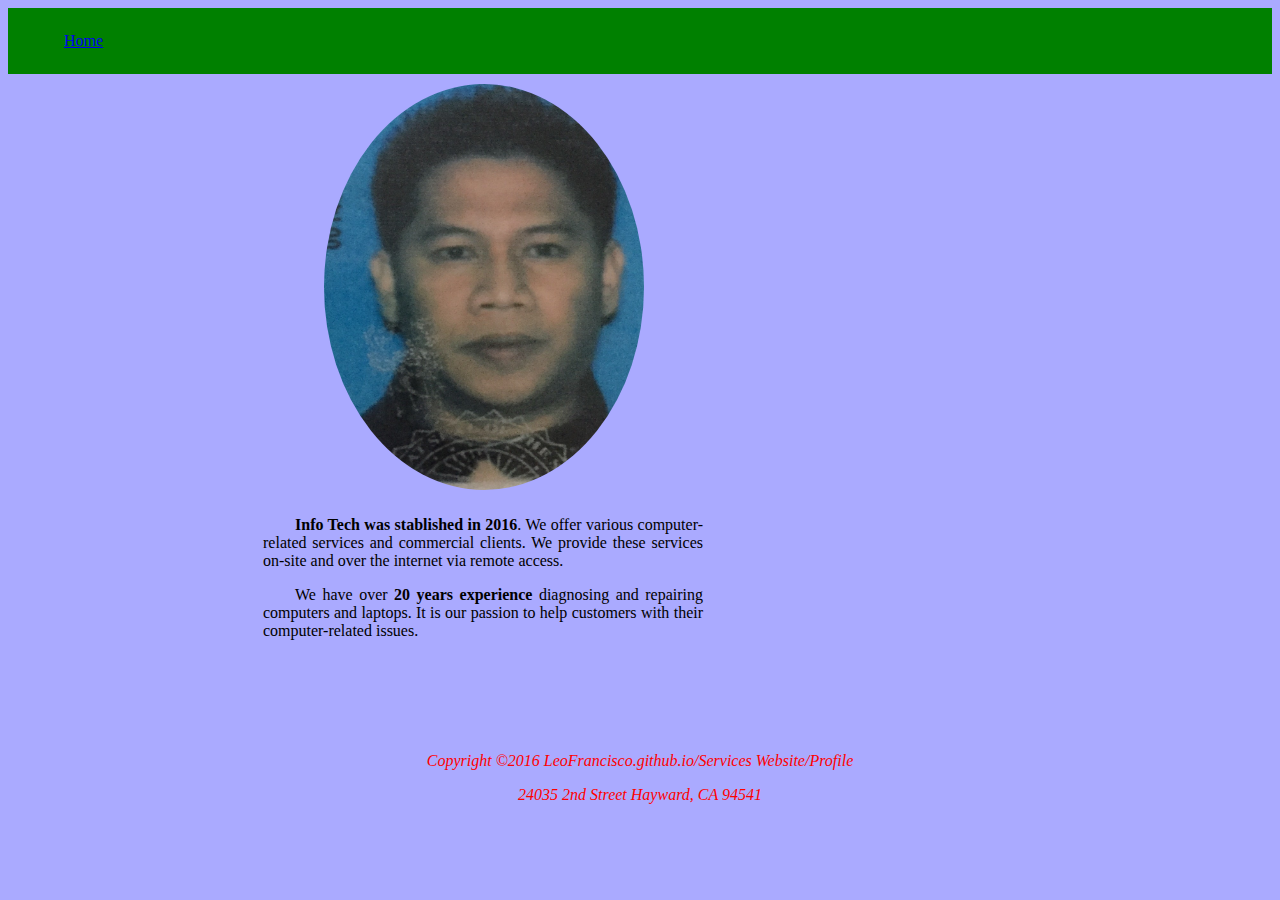
<file: profile.html>
<!DOCTYPE html>
<html lang="en-US">
<head>
<meta name="viewport" content="width=device-width, initial-scale=1.0">
  <title>Porfolio</title>
    <link rel="stylesheet" href="profile.css" type="text/css"/>

</head>

<body>
  <nav class="navbar navbar-dark navbar-full">
    <ul class="nav navbar-nav">
      <li class="nav-item">
      <a class="nav-link" href="https://leofranciscojr.github.io/Services-Website/">Home</a>
    </li>
  </ul>
</nav>
  <div class="container">
    <img src="images/profile.jpg" class="img-circle" style="width: 320px; height: 406px;">
    </div>
    <div class="profile">
      <p><strong>Info Tech was stablished in 2016</strong>. We offer various computer-related services and commercial clients. We provide these services on-site and over the internet via remote access.</p>
      <p>We have over <strong>20 years experience</strong> diagnosing and repairing computers and laptops. It is our passion to help customers with their computer-related issues.</p>
  </div>
  <footer class="footer">
    <div class="copyright">
      <p>Copyright &copy;2016 LeoFrancisco.github.io/Services Website/Profile</p>
      <p>24035 2nd Street Hayward, CA 94541</p>
  </div>
    </footer>
</body>
</html>
</file>
<file: profile.css>
img {
  border-radius: 50%;
  border: 10px;
  vertical-align: top;
  position: relative;
}

.navbar {
  background-color: green;
  list-style-type: none;
  color: red;
  position: relative;
  padding: .5rem 1rem;
}
.navbar-full {
  border-radius: 0;
  z-index: 1000;
}

li {
  list-style-type: none;
}

body {
  background-color: #aaaaff;
  max-height: auto;
}

.container {
  max-width: 50%;
  padding-right: .9375rem;
  padding-left: .9375rem;
  margin-right: auto;
  margin-left: auto;
  margin-top: 10px;
  margin-bottom: 10px;
}

.profile {
  margin-bottom: 5em;
  margin-left: 15em;
  display: inline-block;
  max-width: 440px;
  text-align: justify;
  text-indent: 2em;
  padding-right: .9375rem;
  padding-left: .9375rem;
}

.p {
  text-align: justify;
  line-height: 2%;
}

.footer {
  font-style: italic;
  margin: 0;
  text-align: center;
  color: red;
  z-index: 1000;
}
</file>
